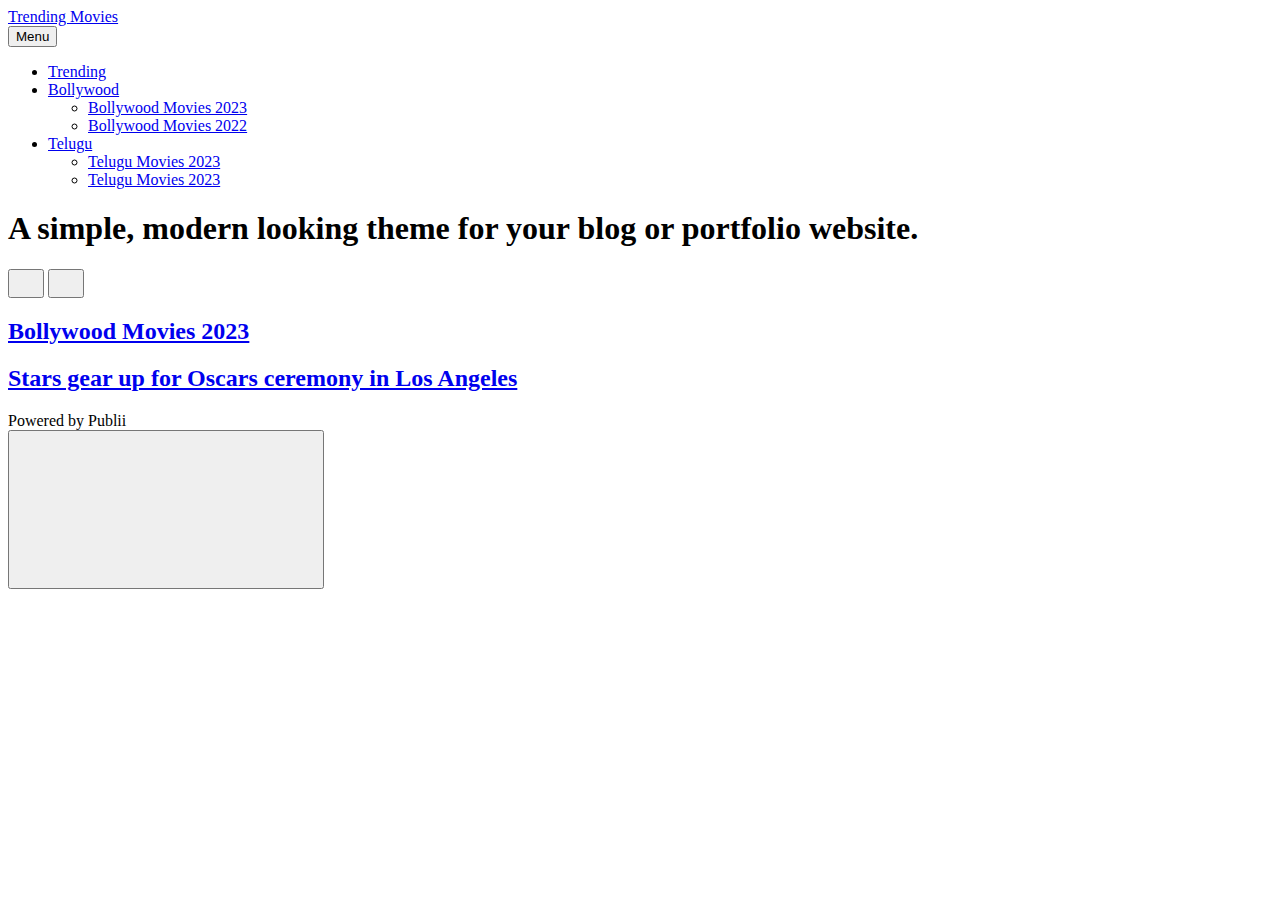
<file: index.html>
<!DOCTYPE html><html lang="en-in"><head><meta charset="utf-8"><meta http-equiv="X-UA-Compatible" content="IE=edge"><meta name="viewport" content="width=device-width,initial-scale=1"><title>Trending Movies</title><meta name="generator" content="Publii Open-Source CMS for Static Site"><script type="text/javascript" async src="https://www.googletagmanager.com/gtag/js?id="></script><script type="text/javascript">window.dataLayer = window.dataLayer || [];
				  function gtag(){dataLayer.push(arguments);}
				  gtag('js', new Date());
				  gtag('config', '' );</script><link rel="canonical" href="https://www.trenmovie.com/"><link rel="alternate" type="application/atom+xml" href="https://www.trenmovie.com/feed.xml"><link rel="alternate" type="application/json" href="https://www.trenmovie.com/feed.json"><meta property="og:title" content="Trending Movies"><meta property="og:site_name" content="Trending Movies"><meta property="og:description" content=""><meta property="og:url" content="https://www.trenmovie.com/"><meta property="og:type" content="website"><link rel="stylesheet" href="https://www.trenmovie.com/assets/css/style.css?v=bb351e6717ec4d2131e748047e88e1f2"><script type="application/ld+json">{"@context":"http://schema.org","@type":"Organization","name":"Trending Movies","url":"https://www.trenmovie.com/"}</script></head><body class="lines"><div class="container lines lines--right"><header class="header"><a href="https://www.trenmovie.com/" class="logo">Trending Movies</a><nav class="navbar js-navbar"><button class="navbar__toggle js-toggle" aria-label="Menu">Menu</button><ul class="navbar__menu"><li class="active"><a href="https://www.trenmovie.com/" title="Trending Movie News " target="_self">Trending</a></li><li class="active-parent has-submenu"><a href="https://www.trenmovie.com/" title="Bollywood" target="_self" aria-haspopup="true">Bollywood</a><ul class="navbar__submenu level-2" aria-hidden="true"><li><a href="https://www.trenmovie.com/trending-movies.html" title="Bollywood Movies 2023" target="_self">Bollywood Movies 2023</a></li><li class="active"><a href="https://www.trenmovie.com/" title="Bollywood Movies 2022" target="_self">Bollywood Movies 2022</a></li></ul></li><li class="active-parent has-submenu"><a href="https://www.trenmovie.com/" title="Telugu" target="_self" aria-haspopup="true">Telugu</a><ul class="navbar__submenu level-2" aria-hidden="true"><li class="active"><a href="https://www.trenmovie.com/" title="Telugu Movies 2023" target="_self">Telugu Movies 2023</a></li><li class="active"><a href="https://www.trenmovie.com/" title="Telugu Movies 2023" target="_self">Telugu Movies 2023</a></li></ul></li></ul></nav></header><main class="main"><div class="hero"><h1>A simple, modern looking theme for your blog or portfolio website.</h1></div><div class="main__content"><div class="l-options"><div class="l-options__item switchers"><button class="switchers__item is-active"><svg width="20" height="20" fill="currentColor"><use xlink:href="https://www.trenmovie.com/assets/svg/svg-map.svg#switcher-grid"/></svg></button> <button class="switchers__item"><svg width="20" height="20" fill="currentColor"><use xlink:href="https://www.trenmovie.com/assets/svg/svg-map.svg#switcher-rows"/></svg></button></div></div><div class="l-grid l-grid--2"><article class="c-card"><div class="c-card__wrapper"><div class="c-card__content"><header><h2 class="c-card__title"><a href="https://www.trenmovie.com/trending-movies.html" class="invert">Bollywood Movies 2023</a></h2></header><footer class="c-card__meta"></footer></div></div></article><article class="c-card"><div class="c-card__wrapper"><div class="c-card__content"><header><h2 class="c-card__title"><a href="https://www.trenmovie.com/stars-gear-up-for-oscars-ceremony-in-los-angeles.html" class="invert">Stars gear up for Oscars ceremony in Los Angeles</a></h2></header><footer class="c-card__meta"></footer></div></div></article></div></div></main><footer class="footer"><div class="footer__left"><div class="footer__copy">Powered by Publii</div></div><button onclick="backToTopFunction()" id="backToTop" class="footer__bttop" aria-label="Back to top" title="Back to top"><svg><use xlink:href="https://www.trenmovie.com/assets/svg/svg-map.svg#toparrow"/></svg></button></footer></div><script>window.publiiThemeMenuConfig = { mobileMenuMode: 'sidebar', animationSpeed: 300, submenuWidth: 'auto', doubleClickTime: 500, mobileMenuExpandableSubmenus: true, relatedContainerForOverlayMenuSelector: '.navbar', };</script><script defer="defer" src="https://www.trenmovie.com/assets/js/scripts.min.js?v=8190bbfcf662a6d5bf1ad35d88ad1ec9"></script><script>function publiiDetectLoadedImages () {
         var images = document.querySelectorAll('img[loading]:not(.is-loaded)');
         for (var i = 0; i < images.length; i++) {
            if (images[i].complete) {
               images[i].classList.add('is-loaded');
               images[i].parentNode.classList.remove('is-img-loading');
            } else {
               images[i].addEventListener('load', function () {
                  this.classList.add('is-loaded');
                  this.parentNode.classList.remove('is-img-loading');
               }, false);
            }
         }
      }
      publiiDetectLoadedImages();</script></body></html>
</file>
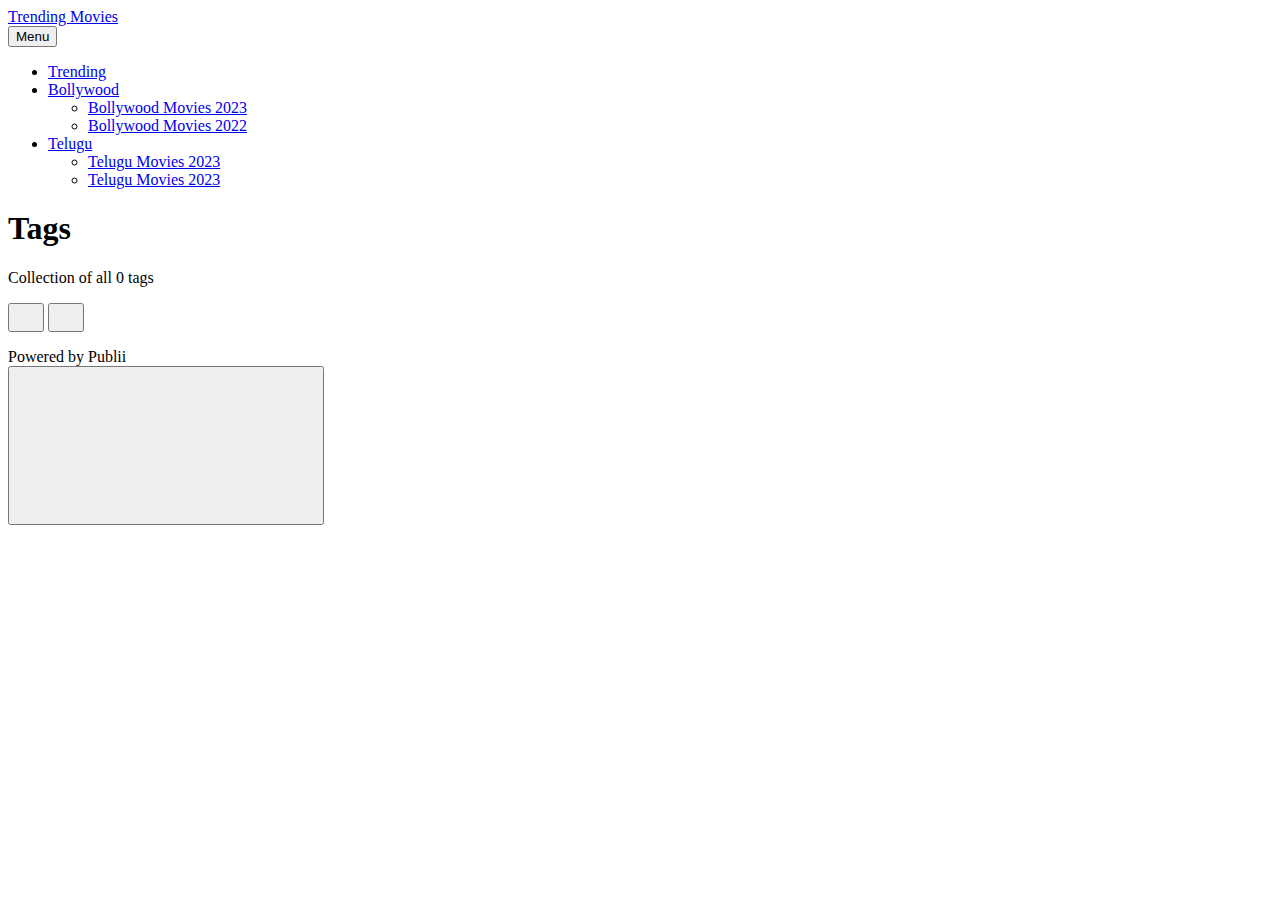
<file: tags/index.html>
<!DOCTYPE html><html lang="en-in"><head><meta charset="utf-8"><meta http-equiv="X-UA-Compatible" content="IE=edge"><meta name="viewport" content="width=device-width,initial-scale=1"><title>All tags - Trending Movies</title><meta name="robots" content="noindex, follow"><meta name="generator" content="Publii Open-Source CMS for Static Site"><script type="text/javascript" async src="https://www.googletagmanager.com/gtag/js?id="></script><script type="text/javascript">window.dataLayer = window.dataLayer || [];
				  function gtag(){dataLayer.push(arguments);}
				  gtag('js', new Date());
				  gtag('config', '' );</script><link rel="alternate" type="application/atom+xml" href="https://www.trenmovie.com/feed.xml"><link rel="alternate" type="application/json" href="https://www.trenmovie.com/feed.json"><meta property="og:title" content="Trending Movies"><meta property="og:site_name" content="Trending Movies"><meta property="og:description" content=""><meta property="og:url" content="https://www.trenmovie.com/tags/"><meta property="og:type" content="website"><link rel="stylesheet" href="https://www.trenmovie.com/assets/css/style.css?v=bb351e6717ec4d2131e748047e88e1f2"><script type="application/ld+json">{"@context":"http://schema.org","@type":"Organization","name":"Trending Movies","url":"https://www.trenmovie.com/"}</script></head><body class="lines"><div class="container lines lines--right"><header class="header"><a href="https://www.trenmovie.com/" class="logo">Trending Movies</a><nav class="navbar js-navbar"><button class="navbar__toggle js-toggle" aria-label="Menu">Menu</button><ul class="navbar__menu"><li><a href="https://www.trenmovie.com/" title="Trending Movie News " target="_self">Trending</a></li><li class="has-submenu"><a href="https://www.trenmovie.com/" title="Bollywood" target="_self" aria-haspopup="true">Bollywood</a><ul class="navbar__submenu level-2" aria-hidden="true"><li><a href="https://www.trenmovie.com/trending-movies.html" title="Bollywood Movies 2023" target="_self">Bollywood Movies 2023</a></li><li><a href="https://www.trenmovie.com/" title="Bollywood Movies 2022" target="_self">Bollywood Movies 2022</a></li></ul></li><li class="has-submenu"><a href="https://www.trenmovie.com/" title="Telugu" target="_self" aria-haspopup="true">Telugu</a><ul class="navbar__submenu level-2" aria-hidden="true"><li><a href="https://www.trenmovie.com/" title="Telugu Movies 2023" target="_self">Telugu Movies 2023</a></li><li><a href="https://www.trenmovie.com/" title="Telugu Movies 2023" target="_self">Telugu Movies 2023</a></li></ul></li></ul></nav></header><main class="main page page--tags"><div class="hero"><h1>Tags</h1><p>Collection of all 0 tags</p></div><div class="main__content"><div class="l-options nomobile"><div class="l-options__item switchers"><button class="switchers__item is-active"><svg width="20" height="20" fill="currentColor"><use xlink:href="https://www.trenmovie.com/assets/svg/svg-map.svg#switcher-grid"/></svg></button> <button class="switchers__item"><svg width="20" height="20" fill="currentColor"><use xlink:href="https://www.trenmovie.com/assets/svg/svg-map.svg#switcher-rows"/></svg></button></div></div><ul class="l-grid l-grid--2"></ul></div></main><footer class="footer"><div class="footer__left"><div class="footer__copy">Powered by Publii</div></div><button onclick="backToTopFunction()" id="backToTop" class="footer__bttop" aria-label="Back to top" title="Back to top"><svg><use xlink:href="https://www.trenmovie.com/assets/svg/svg-map.svg#toparrow"/></svg></button></footer></div><script>window.publiiThemeMenuConfig = { mobileMenuMode: 'sidebar', animationSpeed: 300, submenuWidth: 'auto', doubleClickTime: 500, mobileMenuExpandableSubmenus: true, relatedContainerForOverlayMenuSelector: '.navbar', };</script><script defer="defer" src="https://www.trenmovie.com/assets/js/scripts.min.js?v=8190bbfcf662a6d5bf1ad35d88ad1ec9"></script><script>function publiiDetectLoadedImages () {
         var images = document.querySelectorAll('img[loading]:not(.is-loaded)');
         for (var i = 0; i < images.length; i++) {
            if (images[i].complete) {
               images[i].classList.add('is-loaded');
               images[i].parentNode.classList.remove('is-img-loading');
            } else {
               images[i].addEventListener('load', function () {
                  this.classList.add('is-loaded');
                  this.parentNode.classList.remove('is-img-loading');
               }, false);
            }
         }
      }
      publiiDetectLoadedImages();</script></body></html>
</file>
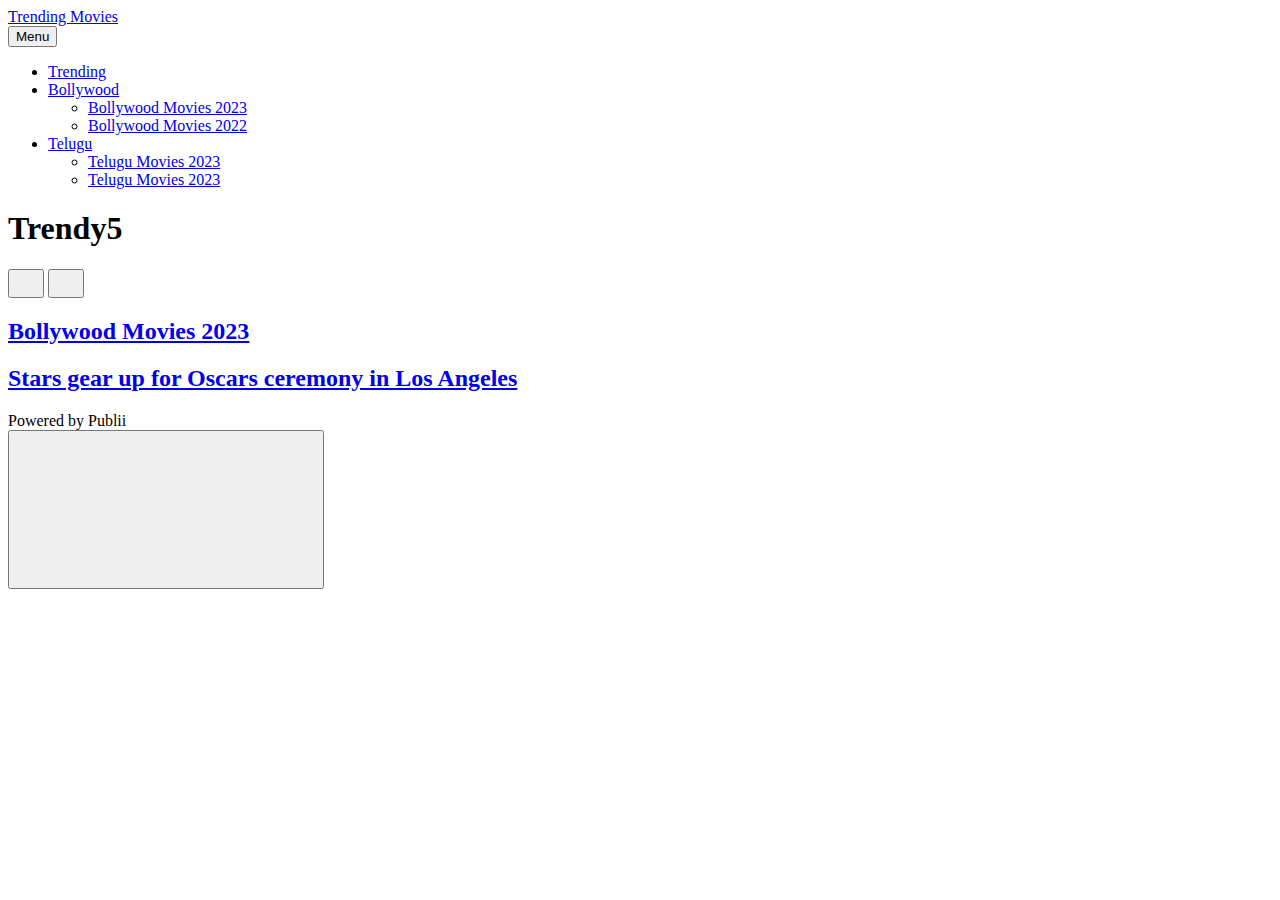
<file: authors/trendy5/index.html>
<!DOCTYPE html><html lang="en-in"><head><meta charset="utf-8"><meta http-equiv="X-UA-Compatible" content="IE=edge"><meta name="viewport" content="width=device-width,initial-scale=1"><title>Author: Trendy5 - Trending Movies</title><meta name="robots" content="noindex, follow"><meta name="generator" content="Publii Open-Source CMS for Static Site"><script type="text/javascript" async src="https://www.googletagmanager.com/gtag/js?id="></script><script type="text/javascript">window.dataLayer = window.dataLayer || [];
				  function gtag(){dataLayer.push(arguments);}
				  gtag('js', new Date());
				  gtag('config', '' );</script><link rel="alternate" type="application/atom+xml" href="https://www.trenmovie.com/feed.xml"><link rel="alternate" type="application/json" href="https://www.trenmovie.com/feed.json"><meta property="og:title" content="Trendy5"><meta property="og:site_name" content="Trending Movies"><meta property="og:description" content=""><meta property="og:url" content="https://www.trenmovie.com/authors/trendy5/"><meta property="og:type" content="website"><link rel="stylesheet" href="https://www.trenmovie.com/assets/css/style.css?v=bb351e6717ec4d2131e748047e88e1f2"><script type="application/ld+json">{"@context":"http://schema.org","@type":"Organization","name":"Trending Movies","url":"https://www.trenmovie.com/"}</script></head><body class="lines"><div class="container lines lines--right"><header class="header"><a href="https://www.trenmovie.com/" class="logo">Trending Movies</a><nav class="navbar js-navbar"><button class="navbar__toggle js-toggle" aria-label="Menu">Menu</button><ul class="navbar__menu"><li><a href="https://www.trenmovie.com/" title="Trending Movie News " target="_self">Trending</a></li><li class="has-submenu"><a href="https://www.trenmovie.com/" title="Bollywood" target="_self" aria-haspopup="true">Bollywood</a><ul class="navbar__submenu level-2" aria-hidden="true"><li><a href="https://www.trenmovie.com/trending-movies.html" title="Bollywood Movies 2023" target="_self">Bollywood Movies 2023</a></li><li><a href="https://www.trenmovie.com/" title="Bollywood Movies 2022" target="_self">Bollywood Movies 2022</a></li></ul></li><li class="has-submenu"><a href="https://www.trenmovie.com/" title="Telugu" target="_self" aria-haspopup="true">Telugu</a><ul class="navbar__submenu level-2" aria-hidden="true"><li><a href="https://www.trenmovie.com/" title="Telugu Movies 2023" target="_self">Telugu Movies 2023</a></li><li><a href="https://www.trenmovie.com/" title="Telugu Movies 2023" target="_self">Telugu Movies 2023</a></li></ul></li></ul></nav></header><main class="main page page--author"><div class="hero hero--centered"><h1>Trendy5</h1></div><div class="main__content"><div class="l-options nomobile"><div class="l-options__item switchers"><button class="switchers__item is-active"><svg width="20" height="20" fill="currentColor"><use xlink:href="https://www.trenmovie.com/assets/svg/svg-map.svg#switcher-grid"/></svg></button> <button class="switchers__item"><svg width="20" height="20" fill="currentColor"><use xlink:href="https://www.trenmovie.com/assets/svg/svg-map.svg#switcher-rows"/></svg></button></div></div><div class="l-grid l-grid--2"><article class="c-card"><div class="c-card__wrapper"><div class="c-card__content"><header><h2 class="c-card__title"><a href="https://www.trenmovie.com/trending-movies.html" class="invert">Bollywood Movies 2023</a></h2></header><footer class="c-card__meta"></footer></div></div></article><article class="c-card"><div class="c-card__wrapper"><div class="c-card__content"><header><h2 class="c-card__title"><a href="https://www.trenmovie.com/stars-gear-up-for-oscars-ceremony-in-los-angeles.html" class="invert">Stars gear up for Oscars ceremony in Los Angeles</a></h2></header><footer class="c-card__meta"></footer></div></div></article></div></div></main><footer class="footer"><div class="footer__left"><div class="footer__copy">Powered by Publii</div></div><button onclick="backToTopFunction()" id="backToTop" class="footer__bttop" aria-label="Back to top" title="Back to top"><svg><use xlink:href="https://www.trenmovie.com/assets/svg/svg-map.svg#toparrow"/></svg></button></footer></div><script>window.publiiThemeMenuConfig = { mobileMenuMode: 'sidebar', animationSpeed: 300, submenuWidth: 'auto', doubleClickTime: 500, mobileMenuExpandableSubmenus: true, relatedContainerForOverlayMenuSelector: '.navbar', };</script><script defer="defer" src="https://www.trenmovie.com/assets/js/scripts.min.js?v=8190bbfcf662a6d5bf1ad35d88ad1ec9"></script><script>function publiiDetectLoadedImages () {
         var images = document.querySelectorAll('img[loading]:not(.is-loaded)');
         for (var i = 0; i < images.length; i++) {
            if (images[i].complete) {
               images[i].classList.add('is-loaded');
               images[i].parentNode.classList.remove('is-img-loading');
            } else {
               images[i].addEventListener('load', function () {
                  this.classList.add('is-loaded');
                  this.parentNode.classList.remove('is-img-loading');
               }, false);
            }
         }
      }
      publiiDetectLoadedImages();</script></body></html>
</file>
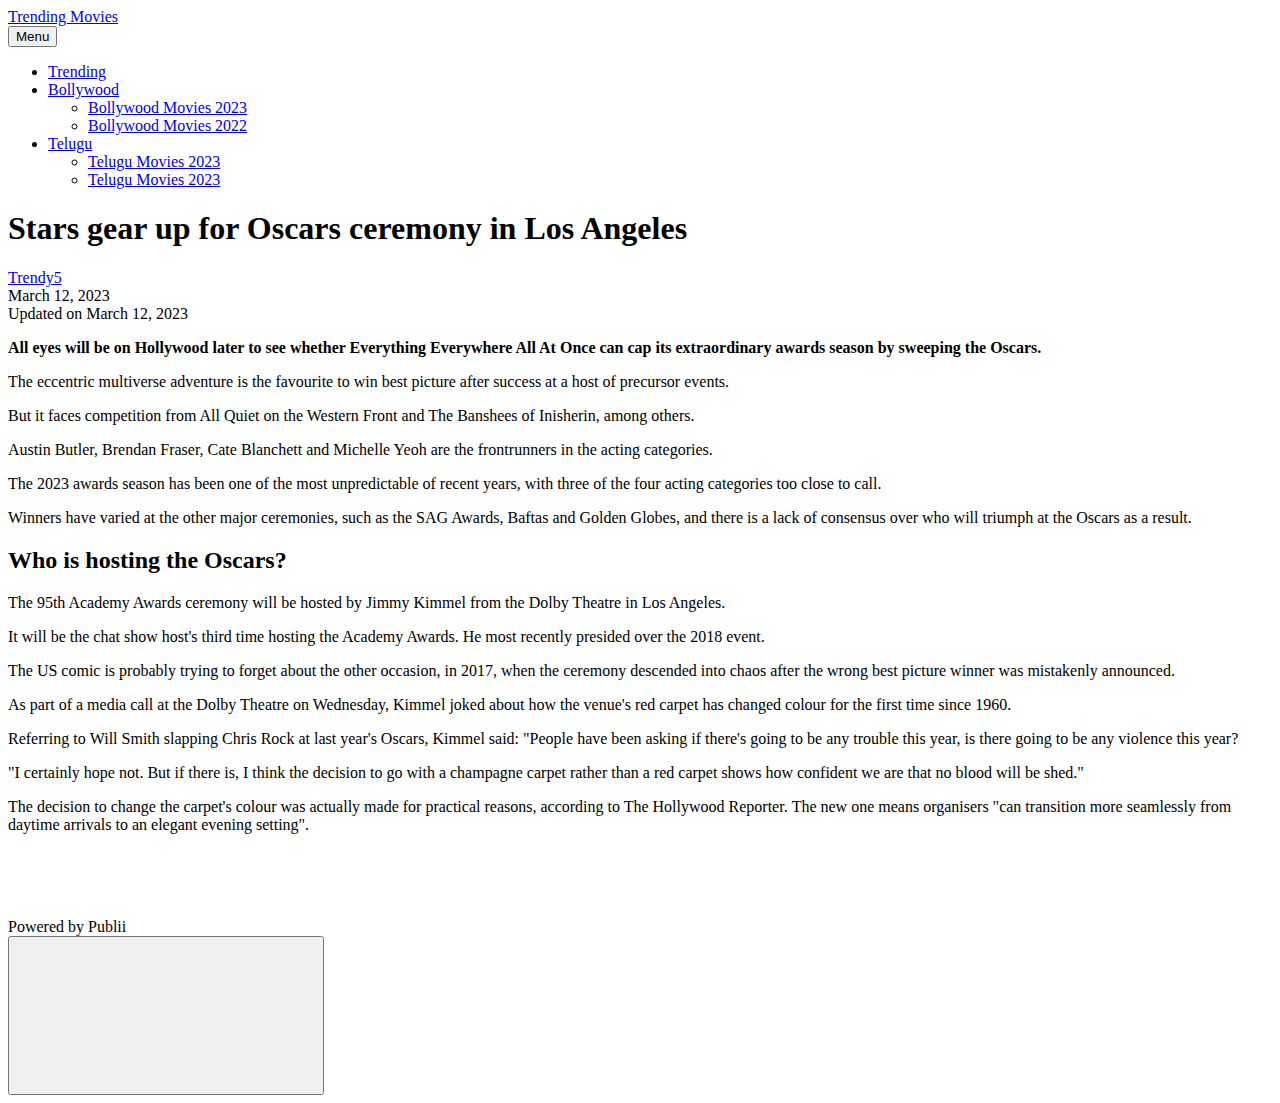
<file: stars-gear-up-for-oscars-ceremony-in-los-angeles.html>
<!DOCTYPE html><html lang="en-in"><head><meta charset="utf-8"><meta http-equiv="X-UA-Compatible" content="IE=edge"><meta name="viewport" content="width=device-width,initial-scale=1"><title>Stars gear up for Oscars ceremony in Los Angeles - Trending Movies</title><meta name="description" content="All eyes will be on Hollywood later to see whether Everything Everywhere All At Once can cap its extraordinary awards&hellip;"><meta name="generator" content="Publii Open-Source CMS for Static Site"><script type="text/javascript" async src="https://www.googletagmanager.com/gtag/js?id="></script><script type="text/javascript">window.dataLayer = window.dataLayer || [];
				  function gtag(){dataLayer.push(arguments);}
				  gtag('js', new Date());
				  gtag('config', '' );</script><link rel="canonical" href="https://www.trenmovie.com/stars-gear-up-for-oscars-ceremony-in-los-angeles.html"><link rel="alternate" type="application/atom+xml" href="https://www.trenmovie.com/feed.xml"><link rel="alternate" type="application/json" href="https://www.trenmovie.com/feed.json"><meta property="og:title" content="Stars gear up for Oscars ceremony in Los Angeles"><meta property="og:site_name" content="Trending Movies"><meta property="og:description" content="All eyes will be on Hollywood later to see whether Everything Everywhere All At Once can cap its extraordinary awards&hellip;"><meta property="og:url" content="https://www.trenmovie.com/stars-gear-up-for-oscars-ceremony-in-los-angeles.html"><meta property="og:type" content="article"><link rel="stylesheet" href="https://www.trenmovie.com/assets/css/style.css?v=bb351e6717ec4d2131e748047e88e1f2"><script type="application/ld+json">{"@context":"http://schema.org","@type":"Article","mainEntityOfPage":{"@type":"WebPage","@id":"https://www.trenmovie.com/stars-gear-up-for-oscars-ceremony-in-los-angeles.html"},"headline":"Stars gear up for Oscars ceremony in Los Angeles","datePublished":"2023-03-12T18:56","dateModified":"2023-03-12T18:56","description":"All eyes will be on Hollywood later to see whether Everything Everywhere All At Once can cap its extraordinary awards&hellip;","author":{"@type":"Person","name":"Trendy5","url":"https://www.trenmovie.com/authors/trendy5/"},"publisher":{"@type":"Organization","name":"Trendy5"}}</script></head><body class="lines"><div class="container lines lines--right"><header class="header"><a href="https://www.trenmovie.com/" class="logo">Trending Movies</a><nav class="navbar js-navbar"><button class="navbar__toggle js-toggle" aria-label="Menu">Menu</button><ul class="navbar__menu"><li><a href="https://www.trenmovie.com/" title="Trending Movie News " target="_self">Trending</a></li><li class="has-submenu"><a href="https://www.trenmovie.com/" title="Bollywood" target="_self" aria-haspopup="true">Bollywood</a><ul class="navbar__submenu level-2" aria-hidden="true"><li><a href="https://www.trenmovie.com/trending-movies.html" title="Bollywood Movies 2023" target="_self">Bollywood Movies 2023</a></li><li><a href="https://www.trenmovie.com/" title="Bollywood Movies 2022" target="_self">Bollywood Movies 2022</a></li></ul></li><li class="has-submenu"><a href="https://www.trenmovie.com/" title="Telugu" target="_self" aria-haspopup="true">Telugu</a><ul class="navbar__submenu level-2" aria-hidden="true"><li><a href="https://www.trenmovie.com/" title="Telugu Movies 2023" target="_self">Telugu Movies 2023</a></li><li><a href="https://www.trenmovie.com/" title="Telugu Movies 2023" target="_self">Telugu Movies 2023</a></li></ul></li></ul></nav></header><main class="main"><article class="post"><header class="post__inner post__header"><h1 class="post__title">Stars gear up for Oscars ceremony in Los Angeles</h1><div class="post__meta"><div class="post__meta__left"><a href="https://www.trenmovie.com/authors/trendy5/" class="invert post__author" rel="author" title="Trendy5">Trendy5</a></div><div class="post__meta__right"><time datetime="2023-03-12T18:56" class="post__date">March 12, 2023</time><div class="post__updated">Updated on <time datetime="2023-03-12T18:56" class="post__date">March 12, 2023</time></div></div></div></header><div class="post__inner"><div class="post__entry"><div class="ssrcss-11r1m41-RichTextComponentWrapper ep2nwvo0" data-component="text-block"><div class="ssrcss-7uxr49-RichTextContainer e5tfeyi1"><p class="ssrcss-1q0x1qg-Paragraph eq5iqo00"><strong class="ssrcss-hmf8ql-BoldText e5tfeyi3">All eyes will be on Hollywood later to see whether Everything Everywhere All At Once can cap its extraordinary awards season by sweeping the Oscars.</strong></p></div></div><div class="ssrcss-11r1m41-RichTextComponentWrapper ep2nwvo0" data-component="text-block"><div class="ssrcss-7uxr49-RichTextContainer e5tfeyi1"><p class="ssrcss-1q0x1qg-Paragraph eq5iqo00">The eccentric multiverse adventure is the favourite to win best picture after success at a host of precursor events.</p></div></div><div class="ssrcss-11r1m41-RichTextComponentWrapper ep2nwvo0" data-component="text-block"><div class="ssrcss-7uxr49-RichTextContainer e5tfeyi1"><p class="ssrcss-1q0x1qg-Paragraph eq5iqo00">But it faces competition from All Quiet on the Western Front and The Banshees of Inisherin, among others.</p></div></div><div class="ssrcss-11r1m41-RichTextComponentWrapper ep2nwvo0" data-component="text-block"><div class="ssrcss-7uxr49-RichTextContainer e5tfeyi1"><p class="ssrcss-1q0x1qg-Paragraph eq5iqo00">Austin Butler, Brendan Fraser, Cate Blanchett and Michelle Yeoh are the frontrunners in the acting categories.</p></div></div><div class="ssrcss-11r1m41-RichTextComponentWrapper ep2nwvo0" data-component="text-block"><div class="ssrcss-7uxr49-RichTextContainer e5tfeyi1"><p class="ssrcss-1q0x1qg-Paragraph eq5iqo00">The 2023 awards season has been one of the most unpredictable of recent years, with three of the four acting categories too close to call.</p></div></div><div class="ssrcss-11r1m41-RichTextComponentWrapper ep2nwvo0" data-component="text-block"><div class="ssrcss-7uxr49-RichTextContainer e5tfeyi1"><p class="ssrcss-1q0x1qg-Paragraph eq5iqo00">Winners have varied at the other major ceremonies, such as the SAG Awards, Baftas and Golden Globes, and there is a lack of consensus over who will triumph at the Oscars as a result.</p><h2 id="Who-is-hosting-the-Oscars" class="ssrcss-y2fd7s-StyledHeading e1fj1fc10" tabindex="-1"><span role="text">Who is hosting the Oscars?</span></h2><div class="ssrcss-11r1m41-RichTextComponentWrapper ep2nwvo0" data-component="text-block"><div class="ssrcss-7uxr49-RichTextContainer e5tfeyi1"><p class="ssrcss-1q0x1qg-Paragraph eq5iqo00">The 95th Academy Awards ceremony will be hosted by Jimmy Kimmel from the Dolby Theatre in Los Angeles.</p></div></div><div class="ssrcss-11r1m41-RichTextComponentWrapper ep2nwvo0" data-component="text-block"><div class="ssrcss-7uxr49-RichTextContainer e5tfeyi1"><p class="ssrcss-1q0x1qg-Paragraph eq5iqo00">It will be the chat show host's third time hosting the Academy Awards. He most recently presided over the 2018 event.</p></div></div><div class="ssrcss-11r1m41-RichTextComponentWrapper ep2nwvo0" data-component="text-block"><div class="ssrcss-7uxr49-RichTextContainer e5tfeyi1"><p class="ssrcss-1q0x1qg-Paragraph eq5iqo00">The US comic is probably trying to forget about the other occasion, in 2017, when the ceremony descended into chaos after the wrong best picture winner was mistakenly announced.</p></div></div><div class="ssrcss-11r1m41-RichTextComponentWrapper ep2nwvo0" data-component="text-block"><div class="ssrcss-7uxr49-RichTextContainer e5tfeyi1"><p class="ssrcss-1q0x1qg-Paragraph eq5iqo00">As part of a media call at the Dolby Theatre on Wednesday, Kimmel joked about how the venue's red carpet has changed colour for the first time since 1960.</p><div class="ssrcss-11r1m41-RichTextComponentWrapper ep2nwvo0" data-component="text-block"><div class="ssrcss-7uxr49-RichTextContainer e5tfeyi1"><p class="ssrcss-1q0x1qg-Paragraph eq5iqo00">Referring to Will Smith slapping Chris Rock at last year's Oscars, Kimmel said: "People have been asking if there's going to be any trouble this year, is there going to be any violence this year?</p></div></div><div class="ssrcss-11r1m41-RichTextComponentWrapper ep2nwvo0" data-component="text-block"><div class="ssrcss-7uxr49-RichTextContainer e5tfeyi1"><p class="ssrcss-1q0x1qg-Paragraph eq5iqo00">"I certainly hope not. But if there is, I think the decision to go with a champagne carpet rather than a red carpet shows how confident we are that no blood will be shed."</p></div></div><div class="ssrcss-11r1m41-RichTextComponentWrapper ep2nwvo0" data-component="text-block"><div class="ssrcss-7uxr49-RichTextContainer e5tfeyi1"><p class="ssrcss-1q0x1qg-Paragraph eq5iqo00">The decision to change the carpet's colour was actually made for practical reasons, according to The Hollywood Reporter. The new one means organisers "can transition more seamlessly from daytime arrivals to an elegant evening setting".</p><p> </p><p> </p></div></div></div></div></div></div></div><footer class="post__footer"><div class="post__tag-share"><div class="post__share"></div></div></footer></div></article></main><footer class="footer"><div class="footer__left"><div class="footer__copy">Powered by Publii</div></div><button onclick="backToTopFunction()" id="backToTop" class="footer__bttop" aria-label="Back to top" title="Back to top"><svg><use xlink:href="https://www.trenmovie.com/assets/svg/svg-map.svg#toparrow"/></svg></button></footer></div><script>window.publiiThemeMenuConfig = { mobileMenuMode: 'sidebar', animationSpeed: 300, submenuWidth: 'auto', doubleClickTime: 500, mobileMenuExpandableSubmenus: true, relatedContainerForOverlayMenuSelector: '.navbar', };</script><script defer="defer" src="https://www.trenmovie.com/assets/js/scripts.min.js?v=8190bbfcf662a6d5bf1ad35d88ad1ec9"></script><script>function publiiDetectLoadedImages () {
         var images = document.querySelectorAll('img[loading]:not(.is-loaded)');
         for (var i = 0; i < images.length; i++) {
            if (images[i].complete) {
               images[i].classList.add('is-loaded');
               images[i].parentNode.classList.remove('is-img-loading');
            } else {
               images[i].addEventListener('load', function () {
                  this.classList.add('is-loaded');
                  this.parentNode.classList.remove('is-img-loading');
               }, false);
            }
         }
      }
      publiiDetectLoadedImages();</script></body></html>
</file>
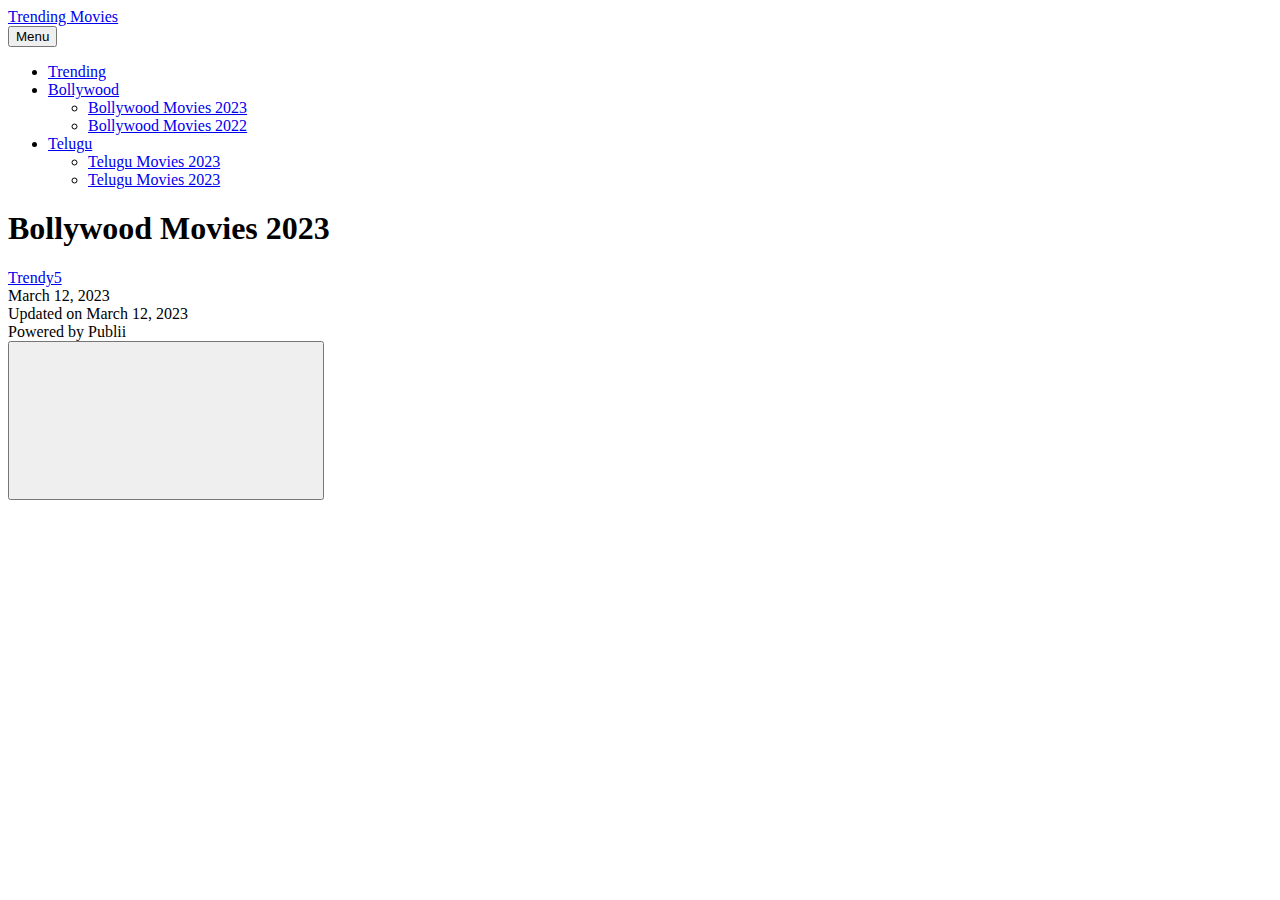
<file: trending-movies.html>
<!DOCTYPE html><html lang="en-in"><head><meta charset="utf-8"><meta http-equiv="X-UA-Compatible" content="IE=edge"><meta name="viewport" content="width=device-width,initial-scale=1"><title>Bollywood Movies 2023 - Trending Movies</title><meta name="generator" content="Publii Open-Source CMS for Static Site"><script type="text/javascript" async src="https://www.googletagmanager.com/gtag/js?id="></script><script type="text/javascript">window.dataLayer = window.dataLayer || [];
				  function gtag(){dataLayer.push(arguments);}
				  gtag('js', new Date());
				  gtag('config', '' );</script><link rel="canonical" href="https://www.trenmovie.com/trending-movies.html"><link rel="alternate" type="application/atom+xml" href="https://www.trenmovie.com/feed.xml"><link rel="alternate" type="application/json" href="https://www.trenmovie.com/feed.json"><meta property="og:title" content="Bollywood Movies 2023"><meta property="og:site_name" content="Trending Movies"><meta property="og:description" content=""><meta property="og:url" content="https://www.trenmovie.com/trending-movies.html"><meta property="og:type" content="article"><link rel="stylesheet" href="https://www.trenmovie.com/assets/css/style.css?v=bb351e6717ec4d2131e748047e88e1f2"><script type="application/ld+json">{"@context":"http://schema.org","@type":"Article","mainEntityOfPage":{"@type":"WebPage","@id":"https://www.trenmovie.com/trending-movies.html"},"headline":"Bollywood Movies 2023","datePublished":"2023-03-12T19:13","dateModified":"2023-03-12T19:13","description":"","author":{"@type":"Person","name":"Trendy5","url":"https://www.trenmovie.com/authors/trendy5/"},"publisher":{"@type":"Organization","name":"Trendy5"}}</script></head><body class="lines"><div class="container lines lines--right"><header class="header"><a href="https://www.trenmovie.com/" class="logo">Trending Movies</a><nav class="navbar js-navbar"><button class="navbar__toggle js-toggle" aria-label="Menu">Menu</button><ul class="navbar__menu"><li><a href="https://www.trenmovie.com/" title="Trending Movie News " target="_self">Trending</a></li><li class="active-parent has-submenu"><a href="https://www.trenmovie.com/" title="Bollywood" target="_self" aria-haspopup="true">Bollywood</a><ul class="navbar__submenu level-2" aria-hidden="true"><li class="active"><a href="https://www.trenmovie.com/trending-movies.html" title="Bollywood Movies 2023" target="_self">Bollywood Movies 2023</a></li><li><a href="https://www.trenmovie.com/" title="Bollywood Movies 2022" target="_self">Bollywood Movies 2022</a></li></ul></li><li class="has-submenu"><a href="https://www.trenmovie.com/" title="Telugu" target="_self" aria-haspopup="true">Telugu</a><ul class="navbar__submenu level-2" aria-hidden="true"><li><a href="https://www.trenmovie.com/" title="Telugu Movies 2023" target="_self">Telugu Movies 2023</a></li><li><a href="https://www.trenmovie.com/" title="Telugu Movies 2023" target="_self">Telugu Movies 2023</a></li></ul></li></ul></nav></header><main class="main"><article class="post"><header class="post__inner post__header"><h1 class="post__title">Bollywood Movies 2023</h1><div class="post__meta"><div class="post__meta__left"><a href="https://www.trenmovie.com/authors/trendy5/" class="invert post__author" rel="author" title="Trendy5">Trendy5</a></div><div class="post__meta__right"><time datetime="2023-03-12T19:13" class="post__date">March 12, 2023</time><div class="post__updated">Updated on <time datetime="2023-03-12T19:13" class="post__date">March 12, 2023</time></div></div></div></header><div class="post__inner"><div class="post__entry"></div><footer class="post__footer"><div class="post__tag-share"><div class="post__share"></div></div></footer></div></article></main><footer class="footer"><div class="footer__left"><div class="footer__copy">Powered by Publii</div></div><button onclick="backToTopFunction()" id="backToTop" class="footer__bttop" aria-label="Back to top" title="Back to top"><svg><use xlink:href="https://www.trenmovie.com/assets/svg/svg-map.svg#toparrow"/></svg></button></footer></div><script>window.publiiThemeMenuConfig = { mobileMenuMode: 'sidebar', animationSpeed: 300, submenuWidth: 'auto', doubleClickTime: 500, mobileMenuExpandableSubmenus: true, relatedContainerForOverlayMenuSelector: '.navbar', };</script><script defer="defer" src="https://www.trenmovie.com/assets/js/scripts.min.js?v=8190bbfcf662a6d5bf1ad35d88ad1ec9"></script><script>function publiiDetectLoadedImages () {
         var images = document.querySelectorAll('img[loading]:not(.is-loaded)');
         for (var i = 0; i < images.length; i++) {
            if (images[i].complete) {
               images[i].classList.add('is-loaded');
               images[i].parentNode.classList.remove('is-img-loading');
            } else {
               images[i].addEventListener('load', function () {
                  this.classList.add('is-loaded');
                  this.parentNode.classList.remove('is-img-loading');
               }, false);
            }
         }
      }
      publiiDetectLoadedImages();</script></body></html>
</file>
